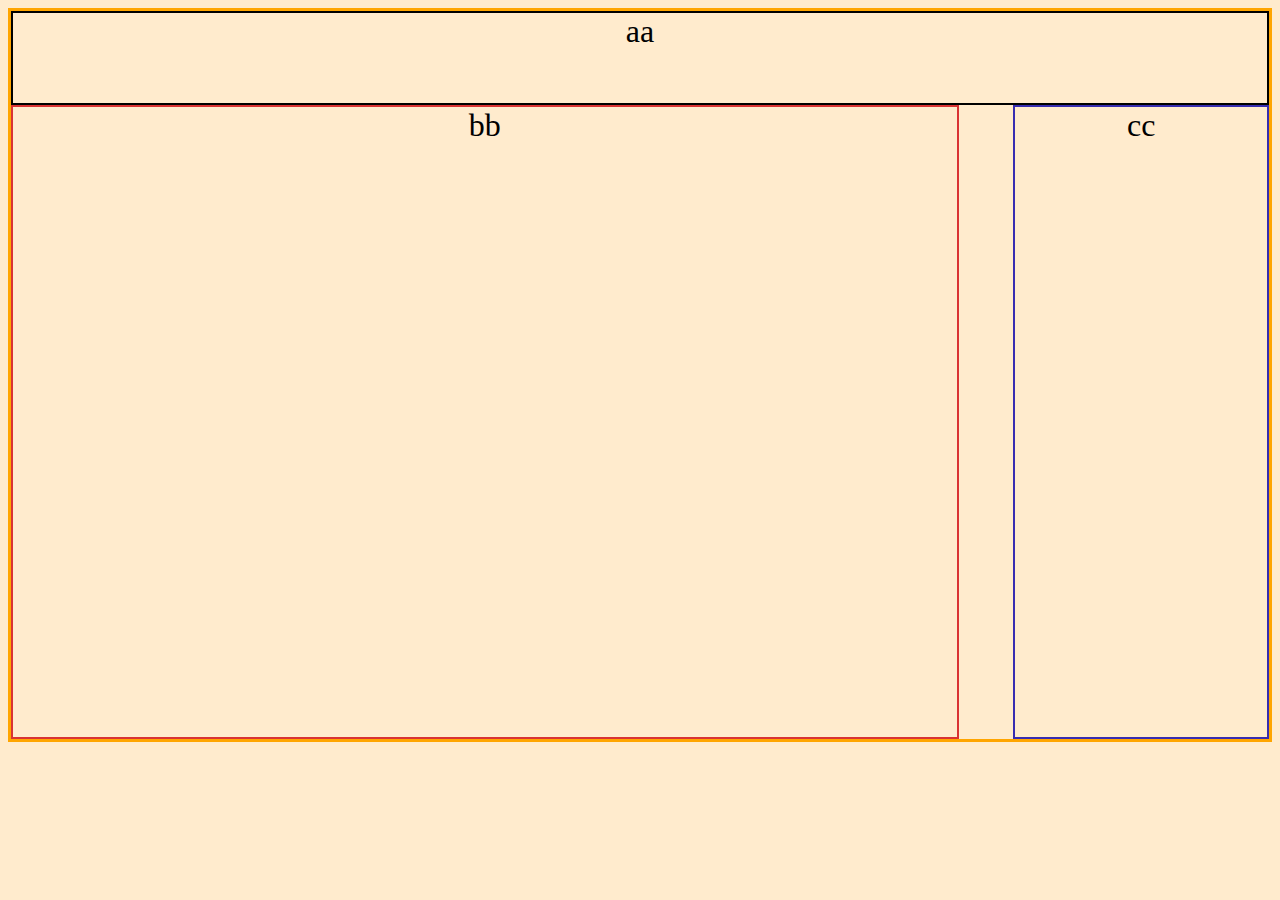
<file: medial-queries1/index.html>
<!DOCTYPE html>
<html lang="en" dir="ltr">
  <head>
    <meta charset="utf-8">
    <title>Media Queries 1</title>
    <link rel="stylesheet" href="main.css">
  </head>
  <body>
    <div class="container">
      <div class="a">aa</a></div>
      <div class="b">bb</div>
      <div class="c">cc</div>
    </div>
  </body>
</html>
</file>
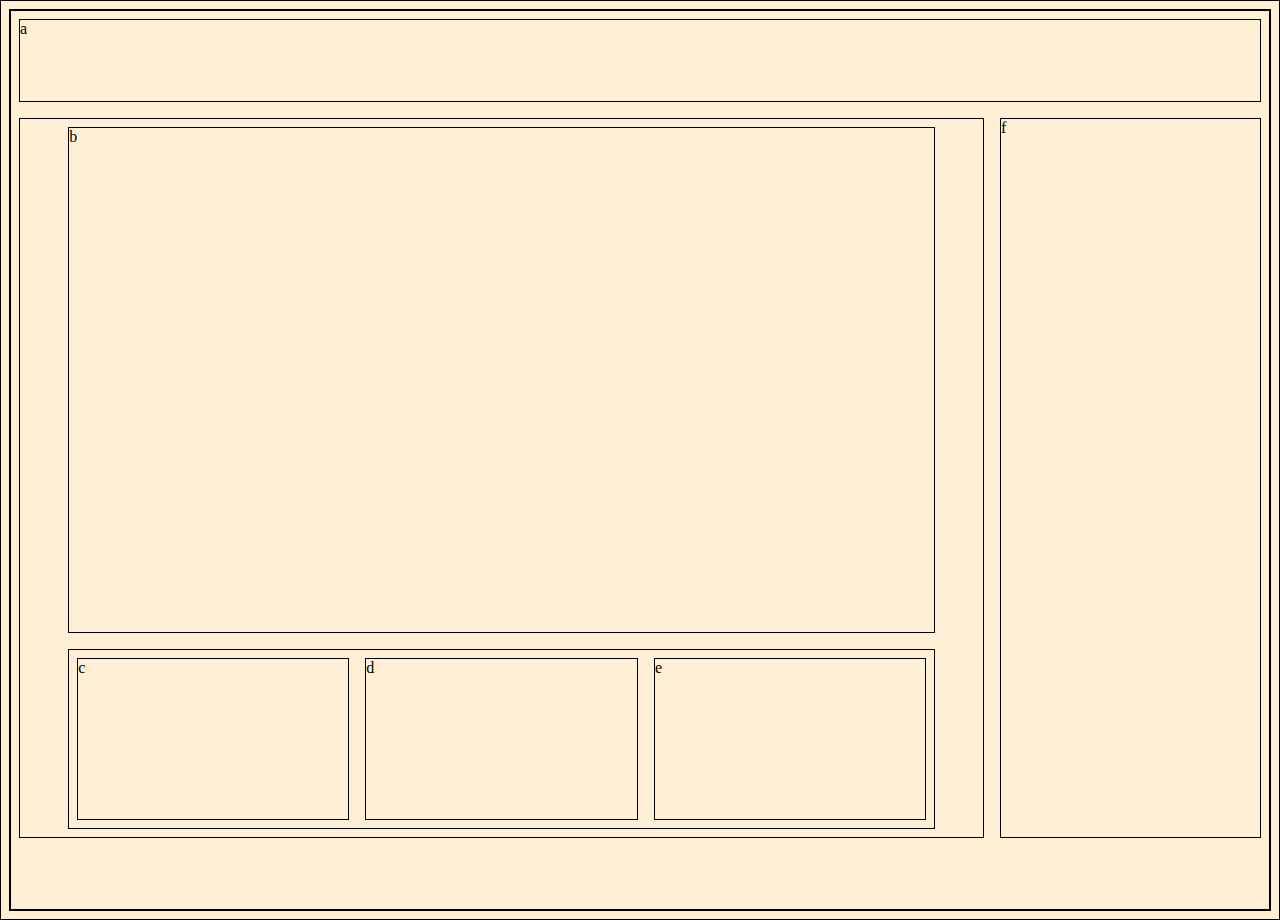
<file: medial-queries2/index.html>
<!DOCTYPE html>
<html lang="en" dir="ltr">
  <head>
    <meta charset="utf-8">
    <title>Media Queries 2</title>
    <link rel="stylesheet" href="main.css">
  </head>
  <body>
    <div class="container">
      <header>
        a
      </header>
      <div class="wrapper">
        <main>
          b
        </main>
        <aside>
          <div class="c">c</div>
          <div class="d">d</div>
          <div class="e">e</div>
        </aside>
      </div>
      <footer>f</footer>
    </div>
  </body>
</html>
</file>
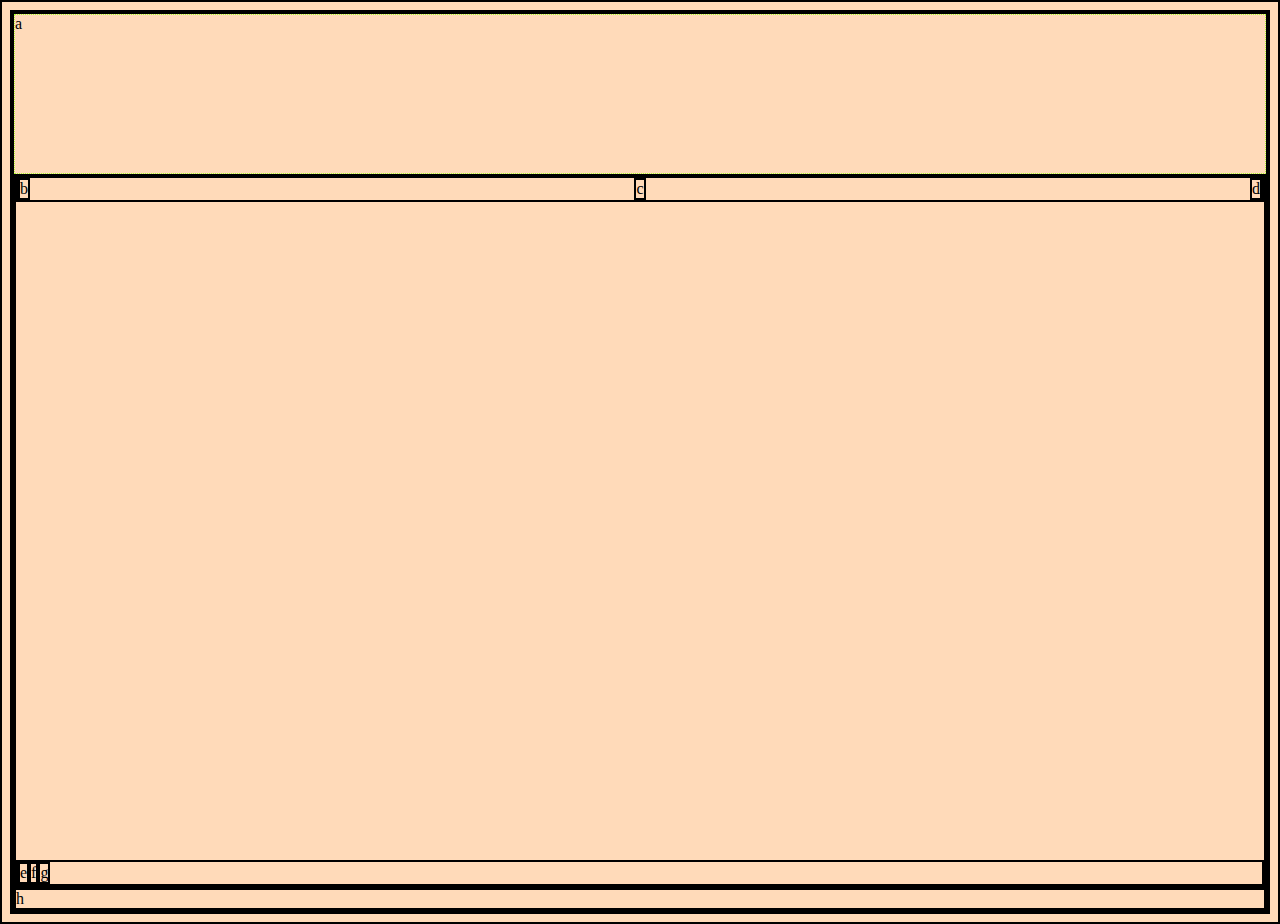
<file: medial-queries3/index.html>
<!DOCTYPE html>
<html lang="en" dir="ltr">
  <head>
    <meta charset="utf-8">
    <title>Media Queries 3</title>
    <link rel="stylesheet" href="main.css">
  </head>
  <body>
    <div class="container">
      <header>a</header>
    <div class="wrapper">
      <main>
        <div class="b">b</div>
        <div class="c">c</div>
        <div class="d">d</div>
    </main>
    <aside>
      <div class="e">e</div>
      <div class="f">f</div>
      <div class="g">g</div>
    </aside>
    </div>
    <footer>h</footer>
    </div>
  </body>
</html>
</file>
<file: medial-queries1/main.css>
body {
  background: blanchedalmond;
}
.container{
  border: 3px solid orange;
  text-align: center;
  font-size:xx-large;
  display: flex;
  flex-direction: column;
}
.a {
  border: 2px solid black;
  min-width: 10vw;
  min-height: 10vh;
}
.b {
  border: 2px solid rgb(217, 51, 51);
  min-width: 10vw;
  min-height: 70vh;
}
.c{
  border: 2px solid rgb(56, 45, 177);
  min-width: 10vw;
  min-height: 10vh;
}
@media(min-width:600px){
 .container {
  display: flex;
  flex-wrap: wrap;
  flex-direction: row;
  justify-content: space-between;
 } 
 .a{
   width: 100%;
 }
 .b {
   width: 75%;
 }
 .c {
   width: 20%;
 }
}
</file>
<file: medial-queries2/main.css>
body {
  background: papayawhip;
}

* {
  border: 1px solid black;
  box-sizing: border-box;
}

.container {
  display: flex;
  min-height: 100vh;
  flex-direction: column;
  justify-content: space-between;
}

.wrapper {
  display: flex;
  flex-wrap: wrap;
  flex-direction: column;
  flex-grow: 3;
  justify-content: space-between;
  align-items: center;
  min-height: 70vh;
}

header, footer, aside, .wrapper  {
  flex-grow: 1;
  margin: .5em;
  max-height: 10vh;
}

aside  {
  display: flex;
  justify-content: space-between;
  width: 90%;
  min-height: 20vh;

}

aside > div {
  flex-grow: 10;
  margin: .5em;
  /* min-width: 20vh; */
}

main {
  width: 90%;
  flex-grow: 3;
  margin: .5em;
}


@media (min-width: 600px) {
  .container {
    flex-direction: row;
    flex-wrap: wrap;
  }
  header {
    width: 100%;
    max-height: 10vh;
  }
  .wrapper {
    justify-content: stretch;
    flex-basis: 70%;
      min-height:  80vh;
  }
  footer {
    margin: .5em;
    flex-grow: 3;
    min-height:  80vh;
  }
}
</file>
<file: medial-queries3/main.css>
body {
  background: peachpuff;
}
* {
  border: 2px solid black;
  box-sizing: border-box;
}

.container {
  display:flex;
  flex-direction: column;
  height: 100vh;
  justify-content: space-between;
}


.wrapper {
  display: flex;
  flex-wrap: wrap;
  flex-direction: column;
  flex-grow: 3;
  justify-content: space-between;
  align-items: center;
  min-height: 70vh;
}

main {
  display: flex;
  flex-direction: row;
  min-width: 100%;
  justify-content: space-between;
  
}
aside {
  display: flex;
  flex-direction: row;
  min-width: 100%;
}
header {
  min-width: 100%;
  min-height: 10em;
  border: 1px dotted greenyellow;
}

.wrapper < div {
  width: 25%;
}

//add??//
</file>
